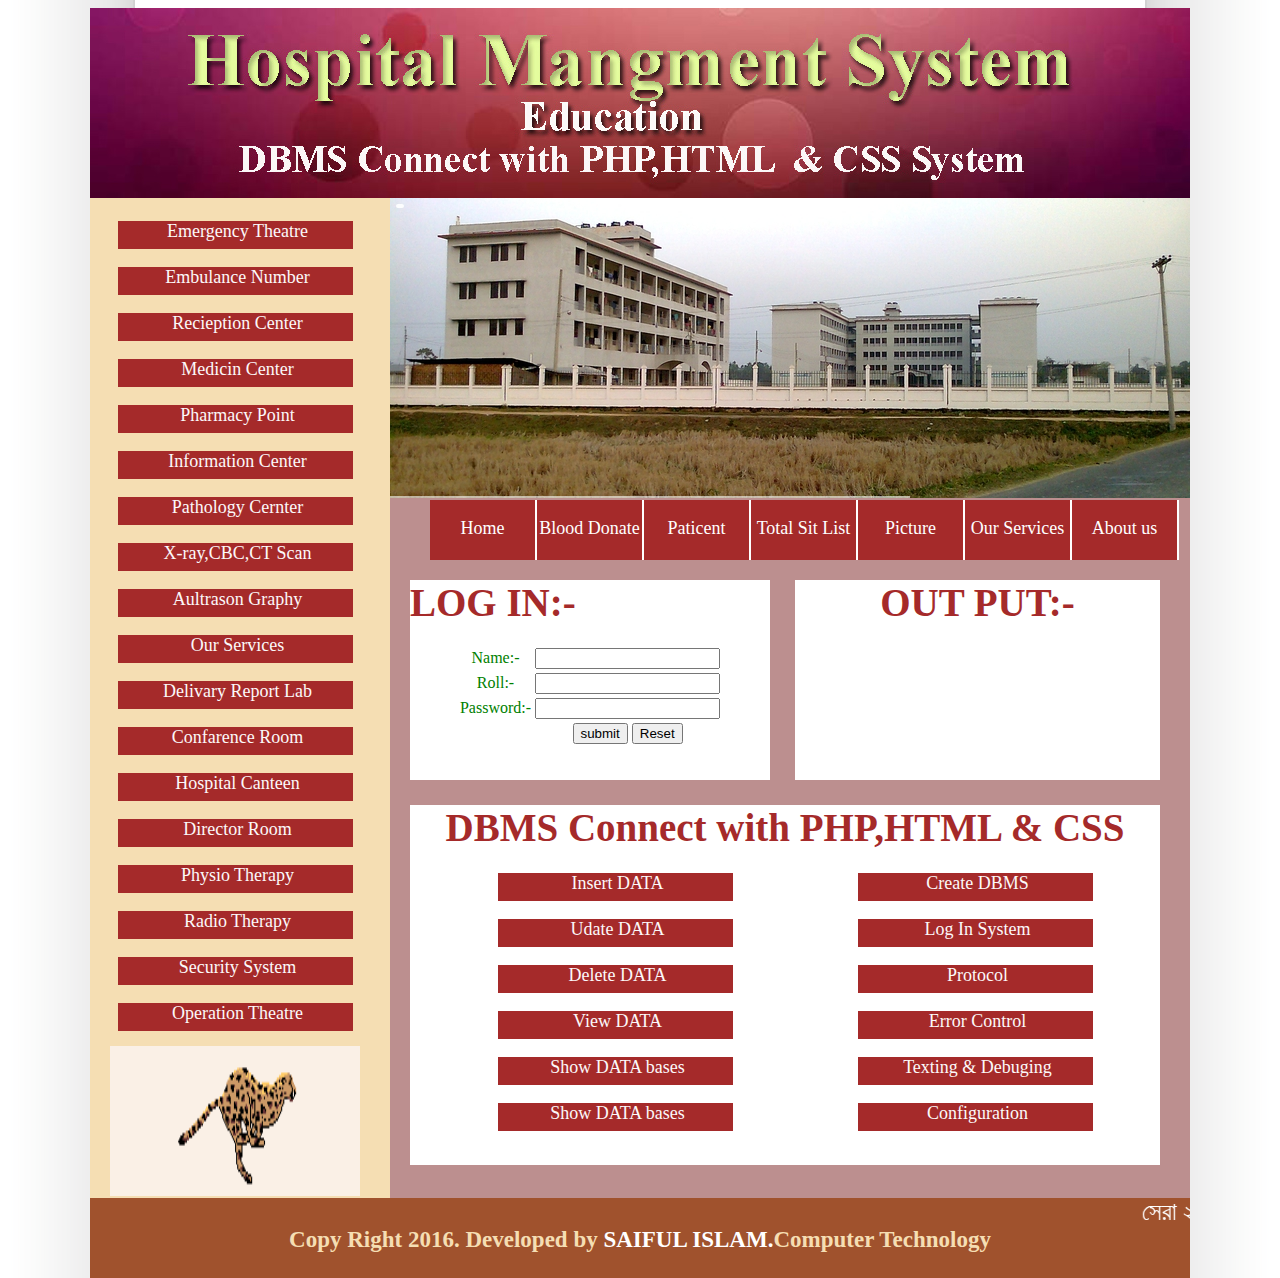
<file: Hospital/index.html>
<html>
<head>
  <meta http-equiv="content-type" content="text/html;charset=utf-8"/>
	<link href="mb.css" rel="stylesheet" type="text/css" />
	
	
	
	 <!-- Insert to your webpage before the </head> -->
    <script src="sliderengine/jquery.js"></script>
    <script src="sliderengine/amazingslider.js"></script>
    <link rel="stylesheet" type="text/css" href="sliderengine/amazingslider-1.css">
    <script src="sliderengine/initslider-1.js"></script>
    <!-- End of head section HTML codes -->
	
	
	
	
	
</head>

<body id="header">
<div align="center">
<div class="full">
    <div class="p1">
    </div>
	
	
	<!--  sidbar  menu -->
	
	 <div class="p2">
	    <div class="p01">
			<div class="pa">
			
				<div class="pe">
					<ul>
						<li><a href="#"><center>Emergency Theatre</center></a></li>
					</ul>
				</div>
				
				<div class="pe">
					<ul>
						<li><a href="#">Embulance Number</a></li>
					</ul>
				</div>
				
				<div class="pe">
					<ul>
						<li><a href="#">Recieption Center</a></li>
					</ul>
				</div>
				
				<div class="pe">
					<ul>
						<li><a href="#">Medicin Center</a></li>
					</ul>
				</div>
				
				<div class="pe">
					<ul>
						<li><a href="#">Pharmacy Point</a></li>
					</ul>
				</div>
				
				<div class="pe">
					<ul>
						<li><a href="#">Information Center</a></li>
					</ul>
				</div>
				
				<div class="pe">
					<ul>
						<li><a href="#">Pathology Cernter</a></li>
					</ul>
				</div>
				
				<div class="pe">
					<ul>
						<li><a href="#">X-ray,CBC,CT Scan</a></li>
					</ul>
				</div>
				<div class="pe">
					<ul>
						<li><a href="#">Aultrason Graphy</a></li>
					</ul>
				</div>
				<div class="pe">
					<ul>
						<li><a href="#">Our Services</a></li>
					</ul>
				</div>
				<div class="pe">
					<ul>
						<li><a href="#">Delivary Report Lab</a></li>
					</ul>
				</div>

				<div class="pe">
					<ul>
						<li><a href="#">Confarence Room</a></li>
					</ul>
				</div>
				
				<div class="pe">
					<ul>
						<li><a href="#">Hospital Canteen</a></li>
					</ul>
				</div>
				
				<div class="pe">
					<ul>
						<li><a href="#">Director Room</a></li>
					</ul>
				</div>
				<div class="pe">
					<ul>
						<li><a href="#">Physio Therapy</a></li>
					</ul>
				</div>
				<div class="pe">
					<ul>
						<li><a href="#">Radio Therapy</a></li>
					</ul>
				</div>
				<div class="pe">
					<ul>
						<li><a href="#">Security System</a></li>
					</ul>
				</div>
				<div class="pe">
					<ul>
						<li><a href="#">Operation Theatre</a></li>
					</ul>
				</div>
				

		    </div>
			
			<div class="pc">
		<img src="images/Ad3.gif" width="150px" height="145px"/>
			
		
		    </div>
        </div>
		
		
		
		
	    <div class="p02">
			
			
			
			
			
			
			
			

<div class="pm">
		  <!-- Insert to your webpage where you want to display the slider -->
    <div id="amazingslider-wrapper-1" style="display:block;position:relative;max-width:800px;margin:0px auto 0px;">
        <div id="amazingslider-1" style="display:block;position:relative;margin:0 auto;">
            <ul class="amazingslider-slides" style="display:none;">
                <li><img src="images/photo0688.jpg" alt="photo0688"  title="photo0688" />
                </li>
                <li><img src="images/WP_20150214_14_52_45_Pro.jpg" />
                </li>
                <li><img src="images/IMG_20141201_152745.jpg" alt="IMG_20141201_152745"  title="IMG_20141201_152745" />
                </li>
                <li><img src="images/1622507_10201916514901936_3923067349706405158_o.jpg" />
                </li>
                <li><img src="images/DSC01443.JPG" />
                </li>
                <li><img src="images/DSC04487.JPG" />
                </li>
                <li><img src="images/DSC04485.JPG" />
                </li>
                <li><img src="images/WP_20150817_18_17_48_Pro.jpg" />
                </li>
                <li><img src="images/IMAG0054.jpg" alt="IMAG0054"  title="IMAG0054" />
                </li>
                <li><img src="images/DSCF1909.JPG" alt="DSCF1909"  title="DSCF1909" />
                </li>
                <li><img src="images/WP_20150817_19_29_34_Pro.jpg" />
                </li>
                <li><img src="images/DSC04283.JPG" alt="DSC04283"  title="DSC04283" />
                </li>
            </ul>
       
        </div>
    </div>
    <!-- End of body section HTML codes -->
					
</div>
				 
				 
				 
				 
				 
				 
      <!--  Menue   -->

			
			<ul class="menu">
				<li><a href="index.html"><p>Home</p></a>
					
						
				</li>
				<li><a href="#"><p>Blood Donate</p></a>
					
					
				</li>
				
				

				<li><a href="#"><p>Paticent</p></a>
				
					
				</li>
				<li><a href="#"><p>Total Sit List</p></a>
											
				</li>
				<li><a href="#"><p>Picture</p></a>
						
				</li>
				<li>
				<a href="#"><p>Our Services</p></a>
				
				  				
				</li>
				
				<li><a href="About US.html"><p>About us</p></a>			
				    	
				</li>
			</ul>

			
			
			
			
			
			
			
				 
		<div class="ps">
		<font class="Traning">LOG IN:-</font>
		<center>
			<table border="0px">  
			<form> <h2>
			<tr>
				<td><center><font color="green">  Name:-</td></center></font>
				<td><center> <input type="Text"/> </td></center>
			</tr> 
	 
			<tr>
				<td><center><font color="green">Roll:-</td></center></font>
				<td><center> <input type="Text"/> </td></center>
			</tr> 
			<tr>
				<td><center><font color="green">Password:-</td></center></font>
				<td><center> <input type="Password"/> </td></center>
			</tr>
	
			<tr>
				<td><center></td></center>
				<td><center> <input type="submit" value="submit"/> <input type="Reset" value="Reset"/> </td></center>
			</tr>
          </center>
		</table>
      </form>
	  
	  
   </div>
				 <div class="pt">
				 
				<font class="Traning">OUT PUT:-</font>
		         </div>
				 
				 
				 
				 
				 
				 
<div class="pq">

 <div class="Traning">
		DBMS Connect with PHP,HTML & CSS</div >
				
	<div class="pa2">	 
				 <div class="pe">
					<ul>
						<li><a href="#"><center>Insert DATA</center></a></li>
					</ul>
				</div>
				
				<div class="pe">
					<ul>
						<li><a href="#">Udate DATA</a></li>
					</ul>
				</div>
				<div class="pe">
					<ul>
						<li><a href="#">Delete DATA</a></li>
					</ul>
				</div>
				<div class="pe">
					<ul>
						<li><a href="#">View DATA</a></li>
					</ul>
				</div>
				<div class="pe">
					<ul>
						<li><a href="#">Show DATA bases</a></li>
					</ul>
				</div>
				<div class="pe">
					<ul>
						<li><a href="#">Show DATA bases</a></li>
					</ul>
				</div>		 
	</div>
	
	
	
	
	
	<div class="pa2">	 
				 <div class="pe">
					<ul>
						<li><a href="#"><center>Create DBMS</center></a></li>
					</ul>
				</div>
				
				<div class="pe">
					<ul>
						<li><a href="#">Log In System</a></li>
					</ul>
				</div>
				<div class="pe">
					<ul>
						<li><a href="#">Protocol</a></li>
					</ul>
				</div>
				<div class="pe">
					<ul>
						<li><a href="#">Error Control</a></li>
					</ul>
				</div>
				<div class="pe">
					<ul>
						<li><a href="#">Texting & Debuging</a></li>
					</ul>
				</div>
				<div class="pe">
					<ul>
						<li><a href="#">Configuration</a></li>
					</ul>
				</div>		 
	</div>
	
	
	
	
	
	
	
	
	
	
	
	
	
	
	
	
	
	
	
</div>
				
				 
				 
				













				
				 
				 

        </div>
    </div>
	
	
	
	
<div class="p3" >
		 	 
<marquee> 
<font color="white">

সেরা ২০ টি কম্পিউটার টিপস -

1. পেনড্রাইভ/মেমোরী কার্ডে লুকানো থাকা ফাইল উদ্ধার করার জন্য search
option গিয়ে “.” শুধু ডট লিখে search দিন। সব ফাইল চলে আসবে।
2.##কম্পিউটার হয়ে যাক আরও গতিশীল##
GO “ RUN “ – tree লিখে এন্টার করুন।
GO “ RUN “ – prefetch – temp– %temp%   লিখে এন্টার করুন।( একটা নতুন উইন্ডো আসবে সব ফোল্ডারএবং ফাইল ডিলিট করুন।
3. প্রতিটা ড্রাইভের উপর মাউসের রাইট বাটুন ক্লিক করুন তারপুর প্রপারট্রিজ এ
ক্লিক করুন ডিস্ক ক্লিনআপ এ ক্লিক করুন। কম্পিটার এ অনেকগতি বেড়ে যাবে। 
4. প্রতি সপ্তাহ একবার আপনার hard drive Defragment এবং disk cleanup করুন।
(1.click start – all programs – accessori – system utility – Defragment drive utility
5. click start – all programs – accessori – disk cleanup)
6 .আপনার hard disk এ দুইটি partition করুন এবং সেকেন্ড পার্টিশনে Install করুন সব large Softwares (like PSP, Photoshop, 3DS Max etc). Windows এর জন্য আপনার C
Drive যথাসম্ভব খালি রাখুন যাতে Windows RAM full হওয়ার পর আপনার C Drive কে virtual memory হিসেবে use করতে পারে।
7 .যে কোন application close করার পর আপনার desktop F5 চেপে refresh করে নিন, যা আপনার পিসির RAM হতে unused files remove করবে।
8 .ডেস্কটপ wallpaper হিসেবে very large file size image ব্যবহার হতে বিরত থাকুন।
9 ডেস্কটপে অতিরিক্ত shortcuts রাখবেননা। আপনি জানেন কি ডেস্কটপে ব্যবহৃত
প্রতিটি shortcut up to 500 bytes of RAM ব্যবহার করে।
10প্রতিদিন আপনার ডেস্কটপের recycle bin Empty করে রাখুন। 
11, অনেক সময় PC’র র্যাম কম থাকলে PC slow হয়ে যায়। ভার্চুয়াল মেমোরি বাড়িয়ে কিছুতা গতি বাড়ানো যায়। এর জন্য- My Computer এ মাউস রেখে right button ক্লিক করে properties-e যান। এখন advance এ ক্লিক করে performance এর settings এ ক্লিক করুন। আবার advance -এ ক্লিক করুন। এখন change এ ক্লিক করে নতুন
উইন্ডো এলে সেটির Initial size ও Maximum size-এ আপনার ইচ্ছামত size লিখে set- এ ক্লিক করে ok দিয়ে বেরিয়ে আসুন। তবে Initial size এ আপনার PC’র র্যামের দ্বিগুণ এবং Maximum size এ র্যামের চারগুন দিলে ভাল হয়।
12 .এ ছাড়াও কম্পিউটার ভাল রাখার কিছু টিপ্স জেনে নিন
14 .প্রতি ১ বা ২ মাস পর পর কম্পিউটার খুলে সব parts মুছে নতুন করে লাগিয়ে দিন। Ram খুলে পাতলা তুলো দ্বারা মুছে নতুন করে লাগিয়ে নিন।
15. কম্পিউটারের উপর কোন ভারী কিছু রাখবেন না।
16 .রাতে ঘুমাবার সময় কম্পিউটার shut down করে দিন।
17 .বিদু্ৎ চলে গেলে যেন কম্পিউটার বন্ধ না হয়ে যায় সে জন্য UPS ব্যবহার করা উচিৎ।
18 .কম্পিউটার VIRUS দূর করার জন্য অ্যান্টিভাইরাস ব্যবহার করা উচিৎ।
19 .কম্পিউটারকে আলো-বাতাসপূর্ণ জায়গায় রাখুন।
20. অনেকে কম্পিউটার চলার সময়ও CPU-র উপর আলাদা পর্দা দিয়ে রাখেন, যাতে ময়লা প্রবেশ না করে। এতে আরও ক্ষতিই হয়।



</font>
</marquee>


<div class="footer">Copy Right 2016.
Developed by <a href="saiful.html" id="me" >SAIFUL ISLAM.</a >Computer Technology   
    

 





 </div>





    </div>
</div>

</div>
</div>


</body>

</html>
</file>
<file: Hospital/mb.css>
body{
font:Tahoma,Arial,sans-serif;
background:#ffffff url(background.gif) top center repeat-y;
}


.full{width:1100px;height:1250px;}
.p1{width:1100px;height:190px;background-image: url("s.jpg")}
	.p2{width:1100px;height:1000px;}
		.p01{width:300px;height:1000px;background-color:#F5DEB3;float:left;}
			.pa{width:250px;height:810px;background-color:#F5DEB3;float:left;margin:5px 20px 13px 20px;font-size:18px;}
							.pa ul li{list-style:none;margin:0px 35px 0px 0px;}
							.pa ul li a{text-decoration:none;color:#FCF8F9}
							
							
						

                  .pa2{width:250px;height:300px;background-color:;float:left;margin:5px 30px 13px 80px;font-size:18px;}
							.pa2 ul li{list-style:none;margin:0px 35px 0px 0px;}
							.pa2 ul li a{text-decoration:none;color:#FCF8F9}


						
							
							
			     .pe{width:235px;height:28px;background-color:brown;text-decoration:none}
					.pe:hover{width:250px;height:28px;background-color:brown;font-size:21px;}
			     
			
			.pc{width:250px;height:150px;background-color:#FAF0E6;float:left;margin:20px 20px 13px 20px;}
			
		.p02{width:800px;height:1000px;background-color:#BC8F8F;float:left;}
			.pm{width:800px;height:300px;background-color:green;float:left;}
			
			
		


.menu{height:60px;width:890px;list-style:none;float:left;margin:2px 0px 0px 0px;}
.menu li{height:60px;width:105px;background-color:brown;float:left;text-align:center;border-right:2px solid white;color:white;}

.menu li:hover{font-size:29px;background-color:#680000;}
.menu li a{text-decoration:none;font-size:18px;color:white}
.menu li ul{text-decoration:none;position:relative;right:-9999px;}
	.menu li ul{list-style:none;}
.menu li:hover ul {position:relative;left:0px;margin:0px;padding:0px;}

		
			
			
			.ps{width:360px;height:200px;background-color:#ffffff;float:left;margin:20px 5px 5px 20px;text-align:left;}
			.pt{width:365px;height:200px;background-color:#ffffff;float:left;margin:20px 5px 5px 20px;float:left;}
			.pq{width:750px;height:360px;background-color:#ffffff;float:left;margin:20px 5px 5px 20px;}
			
		

.Traning{
	font-size:39px;
	font-weight:bold;
	color:brown
	}


.footer{
	font-size:23px;
	font-weight:bold;
	color: 	#F5DEB3;
	}


#me{text-decoration:none;color:white;}









		
		
.p3{width:1100px;height:80px;background-color:#A0522D;font-size:25px;color:#000000;}
</file>
<file: Hospital/sliderengine/amazingslider-1.css>
/* blue button large */
.as-btn-blue-large {
  	display: inline-block;
  	border: none;
  	-webkit-box-sizing: border-box;
  	-moz-box-sizing: border-box;
  	box-sizing: border-box;
  	margin: 0;
  	background: #009cde;
  	font-family: "Lucida Sans Unicode","Lucida Grande",sans-serif,Arial;
  	color: #fff;
  	cursor: pointer;
  	text-align: center;
  	text-decoration: none;
  	text-shadow: none;
  	text-transform: none;
  	white-space: nowrap;
  	-webkit-font-smoothing: antialiased;
	padding: 10px 16px;
	font-size: 24px;
	font-weight: 300;
  	-webkit-border-radius: 4px;
  	-moz-border-radius: 4px;
  	border-radius: 4px;
}

.as-btn-blue-large:hover {
  	color: #fff;
  	background: #0285d2;
}

.as-btn-blue-large:focus {
  	outline: 0;
}

/* blue button medium */
.as-btn-blue-medium {
  	display: inline-block;
  	border: none;
  	-webkit-box-sizing: border-box;
  	-moz-box-sizing: border-box;
  	box-sizing: border-box;
  	margin: 0;
  	background: #009cde;
  	font-family: "Lucida Sans Unicode","Lucida Grande",sans-serif,Arial;
  	color: #fff;
  	cursor: pointer;
  	text-align: center;
  	text-decoration: none;
  	text-shadow: none;
  	text-transform: none;
  	white-space: nowrap;
  	-webkit-font-smoothing: antialiased;
	padding: 6px 12px;
	font-size: 14px;
	font-weight: normal;
  	-webkit-border-radius: 2px;
  	-moz-border-radius: 2px;
  	border-radius: 2px;
}

.as-btn-blue-medium:hover {
  	color: #fff;
  	background: #0285d2;
}

.as-btn-blue-medium:focus {
  	outline: 0;
}

/* blue button small */
.as-btn-blue-small {
  	display: inline-block;
  	border: none;
  	-webkit-box-sizing: border-box;
  	-moz-box-sizing: border-box;
  	box-sizing: border-box;
  	margin: 0;
  	background: #009cde;
  	font-family: "Lucida Sans Unicode","Lucida Grande",sans-serif,Arial;
  	color: #fff;
  	cursor: pointer;
  	text-align: center;
  	text-decoration: none;
  	text-shadow: none;
  	text-transform: none;
  	white-space: nowrap;
  	-webkit-font-smoothing: antialiased;
	padding: 5px 10px;
	font-size: 12px;
	font-weight: normal;
  	-webkit-border-radius: 0px;
  	-moz-border-radius: 0px;
  	border-radius: 0px;
}

.as-btn-blue-small:hover {
  	color: #fff;
  	background: #0285d2;
}

.as-btn-blue-small:focus {
  	outline: 0;
}

/* blue border large */
.as-btn-blueborder-large {
  	display: inline-block;
  	border: 2px solid #009cde;
  	-webkit-box-sizing: border-box;
  	-moz-box-sizing: border-box;
  	box-sizing: border-box;
  	margin: 0;
  	background: transparent;
  	font-family: "Lucida Sans Unicode","Lucida Grande",sans-serif,Arial;
  	color: #009cde;
  	cursor: pointer;
  	text-align: center;
  	text-decoration: none;
  	text-shadow: none;
  	text-transform: none;
  	vertical-align: baseline;
  	white-space: nowrap;
  	-webkit-font-smoothing: antialiased;
	padding: 10px 16px;
	font-size: 24px;
	font-weight: 300;
  	-webkit-border-radius: 4px;
  	-moz-border-radius: 4px;
  	border-radius: 4px;
}

.as-btn-blueborder-large:hover {
  	color: #fff;
  	background: #009cde;
}

.as-btn-blueborder-large:focus {
  	outline: 0;
}

/* blue border medium */
.as-btn-blueborder-medium {
  	display: inline-block;
  	border: 2px solid #009cde;
  	-webkit-box-sizing: border-box;
  	-moz-box-sizing: border-box;
  	box-sizing: border-box;
  	margin: 0;
  	background: transparent;
  	font-family: "Lucida Sans Unicode","Lucida Grande",sans-serif,Arial;
  	color: #009cde;
  	cursor: pointer;
  	text-align: center;
  	text-decoration: none;
  	text-shadow: none;
  	text-transform: none;
  	vertical-align: baseline;
  	white-space: nowrap;
  	-webkit-font-smoothing: antialiased;
	padding: 6px 12px;
	font-size: 14px;
	font-weight: normal;
  	-webkit-border-radius: 2px;
  	-moz-border-radius: 2px;
  	border-radius: 2px;
}

.as-btn-blueborder-medium:hover {
  	color: #fff;
  	background: #009cde;
}

.as-btn-blueborder-medium:focus {
  	outline: 0;
}

/* blue border small */
.as-btn-blueborder-small {
  	display: inline-block;
  	border: 2px solid #009cde;
  	-webkit-box-sizing: border-box;
  	-moz-box-sizing: border-box;
  	box-sizing: border-box;
  	margin: 0;
  	background: transparent;
  	font-family: "Lucida Sans Unicode","Lucida Grande",sans-serif,Arial;
  	color: #009cde;
  	cursor: pointer;
  	text-align: center;
  	text-decoration: none;
  	text-shadow: none;
  	text-transform: none;
  	vertical-align: baseline;
  	white-space: nowrap;
  	-webkit-font-smoothing: antialiased;
	padding: 5px 10px;
	font-size: 12px;
	font-weight: normal;
  	-webkit-border-radius: 0px;
  	-moz-border-radius: 0px;
  	border-radius: 0px;
}

.as-btn-blueborder-small:hover {
  	color: #fff;
  	background: #009cde;
}

.as-btn-blueborder-small:focus {
  	outline: 0;
}

/* orange button large */
.as-btn-orange-large {
  	display: inline-block;
  	border: none;
  	-webkit-box-sizing: border-box;
  	-moz-box-sizing: border-box;
  	box-sizing: border-box;
  	margin: 0;
  	background: #f7a020;
  	font-family: "Lucida Sans Unicode","Lucida Grande",sans-serif,Arial;
  	color: #fff;
  	cursor: pointer;
  	text-align: center;
  	text-decoration: none;
  	text-shadow: none;
  	text-transform: none;
  	white-space: nowrap;
  	-webkit-font-smoothing: antialiased;
	padding: 10px 16px;
	font-size: 24px;
	font-weight: 300;
  	-webkit-border-radius: 4px;
  	-moz-border-radius: 4px;
  	border-radius: 4px;
}

.as-btn-orange-large:hover {
  	color: #fff;
  	background: #ffc030;
}

.as-btn-orange-large:focus {
  	outline: 0;
}

/* orange button medium */
.as-btn-orange-medium {
  	display: inline-block;
  	border: none;
  	-webkit-box-sizing: border-box;
  	-moz-box-sizing: border-box;
  	box-sizing: border-box;
  	margin: 0;
  	background: #f7a020;
  	font-family: "Lucida Sans Unicode","Lucida Grande",sans-serif,Arial;
  	color: #fff;
  	cursor: pointer;
  	text-align: center;
  	text-decoration: none;
  	text-shadow: none;
  	text-transform: none;
  	white-space: nowrap;
  	-webkit-font-smoothing: antialiased;
	padding: 6px 12px;
	font-size: 14px;
	font-weight: normal;
  	-webkit-border-radius: 2px;
  	-moz-border-radius: 2px;
  	border-radius: 2px;
}

.as-btn-orange-medium:hover {
  	color: #fff;
  	background: #ffc030;
}

.as-btn-orange-medium:focus {
  	outline: 0;
}

/* orange button small */
.as-btn-orange-small {
  	display: inline-block;
  	border: none;
  	-webkit-box-sizing: border-box;
  	-moz-box-sizing: border-box;
  	box-sizing: border-box;
  	margin: 0;
  	background: #f7a020;
  	font-family: "Lucida Sans Unicode","Lucida Grande",sans-serif,Arial;
  	color: #fff;
  	cursor: pointer;
  	text-align: center;
  	text-decoration: none;
  	text-shadow: none;
  	text-transform: none;
  	white-space: nowrap;
  	-webkit-font-smoothing: antialiased;
	padding: 5px 10px;
	font-size: 12px;
	font-weight: normal;
  	-webkit-border-radius: 0px;
  	-moz-border-radius: 0px;
  	border-radius: 0px;
}

.as-btn-orange-small:hover {
  	color: #fff;
  	background: #ffc030;
}

.as-btn-orange-small:focus {
  	outline: 0;
}

/* orange border large */
.as-btn-orangeborder-large {
  	display: inline-block;
  	border: 2px solid #f7a020;
  	-webkit-box-sizing: border-box;
  	-moz-box-sizing: border-box;
  	box-sizing: border-box;
  	margin: 0;
  	background: transparent;
  	font-family: "Lucida Sans Unicode","Lucida Grande",sans-serif,Arial;
  	color: #f7a020;
  	cursor: pointer;
  	text-align: center;
  	text-decoration: none;
  	text-shadow: none;
  	text-transform: none;
  	vertical-align: baseline;
  	white-space: nowrap;
  	-webkit-font-smoothing: antialiased;
	padding: 10px 16px;
	font-size: 24px;
	font-weight: 300;
  	-webkit-border-radius: 4px;
  	-moz-border-radius: 4px;
  	border-radius: 4px;
}

.as-btn-orangeborder-large:hover {
  	color: #fff;
  	background: #f7a020;
}

.as-btn-orangeborder-large:focus {
  	outline: 0;
}

/* orange border medium */
.as-btn-orangeborder-medium {
  	display: inline-block;
  	border: 2px solid #f7a020;
  	-webkit-box-sizing: border-box;
  	-moz-box-sizing: border-box;
  	box-sizing: border-box;
  	margin: 0;
  	background: transparent;
  	font-family: "Lucida Sans Unicode","Lucida Grande",sans-serif,Arial;
  	color: #f7a020;
  	cursor: pointer;
  	text-align: center;
  	text-decoration: none;
  	text-shadow: none;
  	text-transform: none;
  	vertical-align: baseline;
  	white-space: nowrap;
  	-webkit-font-smoothing: antialiased;
	padding: 6px 12px;
	font-size: 14px;
	font-weight: normal;
  	-webkit-border-radius: 2px;
  	-moz-border-radius: 2px;
  	border-radius: 2px;
}

.as-btn-orangeborder-medium:hover {
  	color: #fff;
  	background: #f7a020;
}

.as-btn-orangeborder-medium:focus {
  	outline: 0;
}

/* orange border small */
.as-btn-orangeborder-small {
  	display: inline-block;
  	border: 2px solid #f7a020;
  	-webkit-box-sizing: border-box;
  	-moz-box-sizing: border-box;
  	box-sizing: border-box;
  	margin: 0;
  	background: transparent;
  	font-family: "Lucida Sans Unicode","Lucida Grande",sans-serif,Arial;
  	color: #f7a020;
  	cursor: pointer;
  	text-align: center;
  	text-decoration: none;
  	text-shadow: none;
  	text-transform: none;
  	vertical-align: baseline;
  	white-space: nowrap;
  	-webkit-font-smoothing: antialiased;
	padding: 5px 10px;
	font-size: 12px;
	font-weight: normal;
  	-webkit-border-radius: 0px;
  	-moz-border-radius: 0px;
  	border-radius: 0px;
}

.as-btn-orangeborder-small:hover {
  	color: #fff;
  	background: #f7a020;
}

.as-btn-orangeborder-small:focus {
  	outline: 0;
}

/* white button large */
.as-btn-white-large {
  	display: inline-block;
  	border: none;
  	-webkit-box-sizing: border-box;
  	-moz-box-sizing: border-box;
  	box-sizing: border-box;
  	margin: 0;
  	background: #fff;
  	font-family: "Lucida Sans Unicode","Lucida Grande",sans-serif,Arial;
  	color: #444;
  	cursor: pointer;
  	text-align: center;
  	text-decoration: none;
  	text-shadow: none;
  	text-transform: none;
  	white-space: nowrap;
  	-webkit-font-smoothing: antialiased;
	padding: 10px 16px;
	font-size: 24px;
	font-weight: 300;
  	-webkit-border-radius: 4px;
  	-moz-border-radius: 4px;
  	border-radius: 4px;
}

.as-btn-white-large:hover {
  	color: #fff;
  	background: #444;
}

.as-btn-white-large:focus {
  	outline: 0;
}

/* white button medium */
.as-btn-white-medium {
  	display: inline-block;
  	border: none;
  	-webkit-box-sizing: border-box;
  	-moz-box-sizing: border-box;
  	box-sizing: border-box;
  	margin: 0;
  	background: #fff;
  	font-family: "Lucida Sans Unicode","Lucida Grande",sans-serif,Arial;
  	color: #444;
  	cursor: pointer;
  	text-align: center;
  	text-decoration: none;
  	text-shadow: none;
  	text-transform: none;
  	white-space: nowrap;
  	-webkit-font-smoothing: antialiased;
	padding: 6px 12px;
	font-size: 14px;
	font-weight: normal;
  	-webkit-border-radius: 2px;
  	-moz-border-radius: 2px;
  	border-radius: 2px;
}

.as-btn-white-medium:hover {
  	color: #fff;
  	background: #444;
}

.as-btn-white-medium:focus {
  	outline: 0;
}

/* white button small */
.as-btn-white-small {
  	display: inline-block;
  	border: none;
  	-webkit-box-sizing: border-box;
  	-moz-box-sizing: border-box;
  	box-sizing: border-box;
  	margin: 0;
  	background: #fff;
  	font-family: "Lucida Sans Unicode","Lucida Grande",sans-serif,Arial;
  	color: #444;
  	cursor: pointer;
  	text-align: center;
  	text-decoration: none;
  	text-shadow: none;
  	text-transform: none;
  	white-space: nowrap;
  	-webkit-font-smoothing: antialiased;
	padding: 5px 10px;
	font-size: 12px;
	font-weight: normal;
  	-webkit-border-radius: 0px;
  	-moz-border-radius: 0px;
  	border-radius: 0px;
}

.as-btn-white-small:hover {
  	color: #fff;
  	background: #444;
}

.as-btn-white-small:focus {
  	outline: 0;
}

/* white border large */
.as-btn-whiteborder-large {
  	display: inline-block;
  	border: 2px solid #fff;
  	-webkit-box-sizing: border-box;
  	-moz-box-sizing: border-box;
  	box-sizing: border-box;
  	margin: 0;
  	background: transparent;
  	font-family: "Lucida Sans Unicode","Lucida Grande",sans-serif,Arial;
  	color: #fff;
  	cursor: pointer;
  	text-align: center;
  	text-decoration: none;
  	text-shadow: none;
  	text-transform: none;
  	vertical-align: baseline;
  	white-space: nowrap;
  	-webkit-font-smoothing: antialiased;
	padding: 10px 16px;
	font-size: 24px;
	font-weight: 300;
  	-webkit-border-radius: 4px;
  	-moz-border-radius: 4px;
  	border-radius: 4px;
}

.as-btn-whiteborder-large:hover {
  	color: #444;
  	background: #fff;
}

.as-btn-whiteborder-large:focus {
  	outline: 0;
}

/* white border medium */
.as-btn-whiteborder-medium {
  	display: inline-block;
  	border: 2px solid #fff;
  	-webkit-box-sizing: border-box;
  	-moz-box-sizing: border-box;
  	box-sizing: border-box;
  	margin: 0;
  	background: transparent;
  	font-family: "Lucida Sans Unicode","Lucida Grande",sans-serif,Arial;
  	color: #fff;
  	cursor: pointer;
  	text-align: center;
  	text-decoration: none;
  	text-shadow: none;
  	text-transform: none;
  	vertical-align: baseline;
  	white-space: nowrap;
  	-webkit-font-smoothing: antialiased;
	padding: 6px 12px;
	font-size: 14px;
	font-weight: normal;
  	-webkit-border-radius: 2px;
  	-moz-border-radius: 2px;
  	border-radius: 2px;
}

.as-btn-whiteborder-medium:hover {
  	color: #444;
  	background: #fff;
}

.as-btn-whiteborder-medium:focus {
  	outline: 0;
}

/* white border small */
.as-btn-whiteborder-small {
  	display: inline-block;
  	border: 2px solid #fff;
  	-webkit-box-sizing: border-box;
  	-moz-box-sizing: border-box;
  	box-sizing: border-box;
  	margin: 0;
  	background: transparent;
  	font-family: "Lucida Sans Unicode","Lucida Grande",sans-serif,Arial;
  	color: #fff;
  	cursor: pointer;
  	text-align: center;
  	text-decoration: none;
  	text-shadow: none;
  	text-transform: none;
  	vertical-align: baseline;
  	white-space: nowrap;
  	-webkit-font-smoothing: antialiased;
	padding: 5px 10px;
	font-size: 12px;
	font-weight: normal;
  	-webkit-border-radius: 0px;
  	-moz-border-radius: 0px;
  	border-radius: 0px;
}

.as-btn-whiteborder-small:hover {
  	color: #444;
  	background: #fff;
}

.as-btn-whiteborder-small:focus {
  	outline: 0;
}

/* navy button large */
.as-btn-navy-large {
  	display: inline-block;
  	border: none;
  	-webkit-box-sizing: border-box;
  	-moz-box-sizing: border-box;
  	box-sizing: border-box;
  	margin: 0;
  	background: #334455;
  	font-family: "Lucida Sans Unicode","Lucida Grande",sans-serif,Arial;
  	color: #fff;
  	cursor: pointer;
  	text-align: center;
  	text-decoration: none;
  	text-shadow: none;
  	text-transform: none;
  	white-space: nowrap;
  	-webkit-font-smoothing: antialiased;
	padding: 10px 16px;
	font-size: 24px;
	font-weight: 300;
  	-webkit-border-radius: 4px;
  	-moz-border-radius: 4px;
  	border-radius: 4px;
}

.as-btn-navy-large:hover {
  	color: #fff;
  	background: #445566;
}

.as-btn-navy-large:focus {
  	outline: 0;
}

/* navy button medium */
.as-btn-navy-medium {
  	display: inline-block;
  	border: none;
  	-webkit-box-sizing: border-box;
  	-moz-box-sizing: border-box;
  	box-sizing: border-box;
  	margin: 0;
  	background: #334455;
  	font-family: "Lucida Sans Unicode","Lucida Grande",sans-serif,Arial;
  	color: #fff;
  	cursor: pointer;
  	text-align: center;
  	text-decoration: none;
  	text-shadow: none;
  	text-transform: none;
  	white-space: nowrap;
  	-webkit-font-smoothing: antialiased;
	padding: 6px 12px;
	font-size: 14px;
	font-weight: normal;
  	-webkit-border-radius: 2px;
  	-moz-border-radius: 2px;
  	border-radius: 2px;
}

.as-btn-navy-medium:hover {
  	color: #fff;
  	background: #445566;
}

.as-btn-navy-medium:focus {
  	outline: 0;
}

/* navy button small */
.as-btn-navy-small {
  	display: inline-block;
  	border: none;
  	-webkit-box-sizing: border-box;
  	-moz-box-sizing: border-box;
  	box-sizing: border-box;
  	margin: 0;
  	background: #334455;
  	font-family: "Lucida Sans Unicode","Lucida Grande",sans-serif,Arial;
  	color: #fff;
  	cursor: pointer;
  	text-align: center;
  	text-decoration: none;
  	text-shadow: none;
  	text-transform: none;
  	white-space: nowrap;
  	-webkit-font-smoothing: antialiased;
	padding: 5px 10px;
	font-size: 12px;
	font-weight: normal;
  	-webkit-border-radius: 0px;
  	-moz-border-radius: 0px;
  	border-radius: 0px;
}

.as-btn-navy-small:hover {
  	color: #fff;
  	background: #445566;
}

.as-btn-navy-small:focus {
  	outline: 0;
}
</file>
